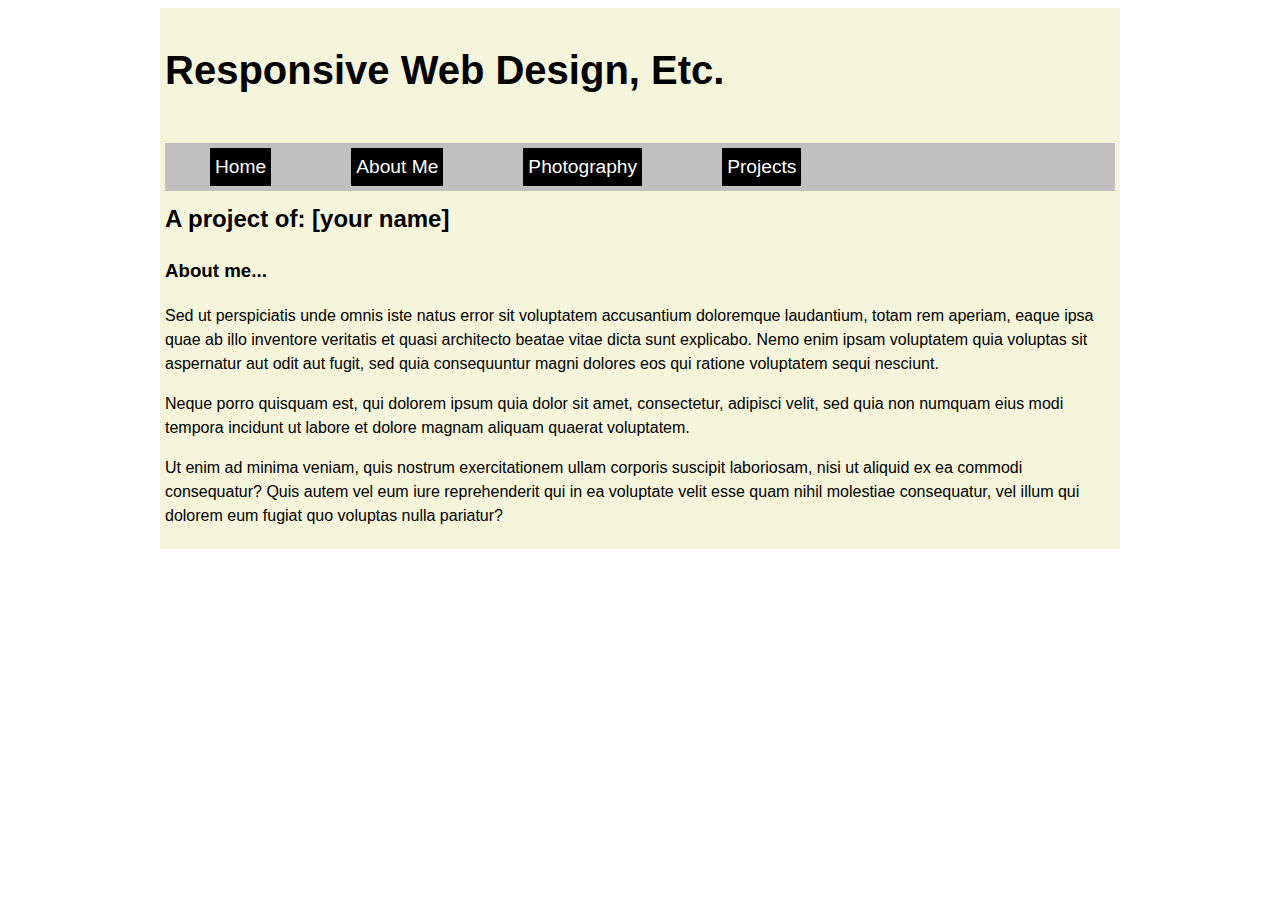
<file: Project/index.html>
<!DOCTYPE html>
<html lang="en">
<head>
    <meta charset="UTF-8">
    <meta http-equiv="X-UA-Compatible" content="IE=edge">
    <meta name="viewport" content="width=device-width, initial-scale=1.0">
    <link rel="stylesheet" type="text/css" href="style.css" />
    <title>Responsive Web Design Etc.</title>

    
</body>
</html>

<article>

<h1>Responsive Web Design, Etc.</h1>
<ul id="navbar">

    <li><a href="index.html" title="Home">Home</a></li>
    
    <li><a href="about_me.html" title="About Me">About Me</a></li>
    
    <li><a href="table.html" title="Photos">Photography</a>
    
    <ul>
    
    <li><a href="table.html">Scaled photo in page</a></li>
    
    <li><a href="table_800.jpg">Open photo in browser</a></li>
    
    <li><a href="https://images.google.com" target="_blank">Google Images</a></li>
    
    </ul>
    
    <li><a href="portfolio.html" title="Projects">Projects</a>
    
    <ul>
    
    <li><a href="#">Project 1: Scaled Photo</a></li>
    
    <li><a href="#">Project 2: TBA</a></li>
    
    <li><a href="#">Project 3: TBA</a></li>
    
    <li><a href="#">Project 4: TBA</a></li>
    
    <li><a href="#">Project 5: TBA</a></li>
    
    <li><a href="#">Project 6: TBA</a></li>
    
    <li><a href="#">Project 7: TBA</a></li>
    
    </ul>
    
    </ul>
    
    <h2>A project of: [your name]</h2>
    
    <!-- All the HTML from here down is simply placeholder text that you can edit and replace with your own bio information, or leave as is – your call -->
    
    <h3 id="about_me">About me...</h3>
    
    <p>Sed ut perspiciatis unde omnis iste natus error sit voluptatem accusantium doloremque laudantium, totam rem aperiam, eaque ipsa quae ab illo inventore veritatis et quasi architecto beatae vitae dicta sunt explicabo. Nemo enim ipsam voluptatem quia voluptas sit aspernatur aut odit aut fugit, sed quia consequuntur magni dolores eos qui ratione voluptatem sequi nesciunt. </p>
    
    <p>Neque porro quisquam est, qui dolorem ipsum quia dolor sit amet, consectetur, adipisci velit, sed quia non numquam eius modi tempora incidunt ut labore et dolore magnam aliquam quaerat voluptatem.</p>
    
    <p>Ut enim ad minima veniam, quis nostrum exercitationem ullam corporis suscipit laboriosam, nisi ut aliquid ex ea commodi consequatur? Quis autem vel eum iure reprehenderit qui in ea voluptate velit esse quam nihil molestiae consequatur, vel illum qui dolorem eum fugiat quo voluptas nulla pariatur?</p>
    
    </article>
    
    </body>
    
    </html>
</file>
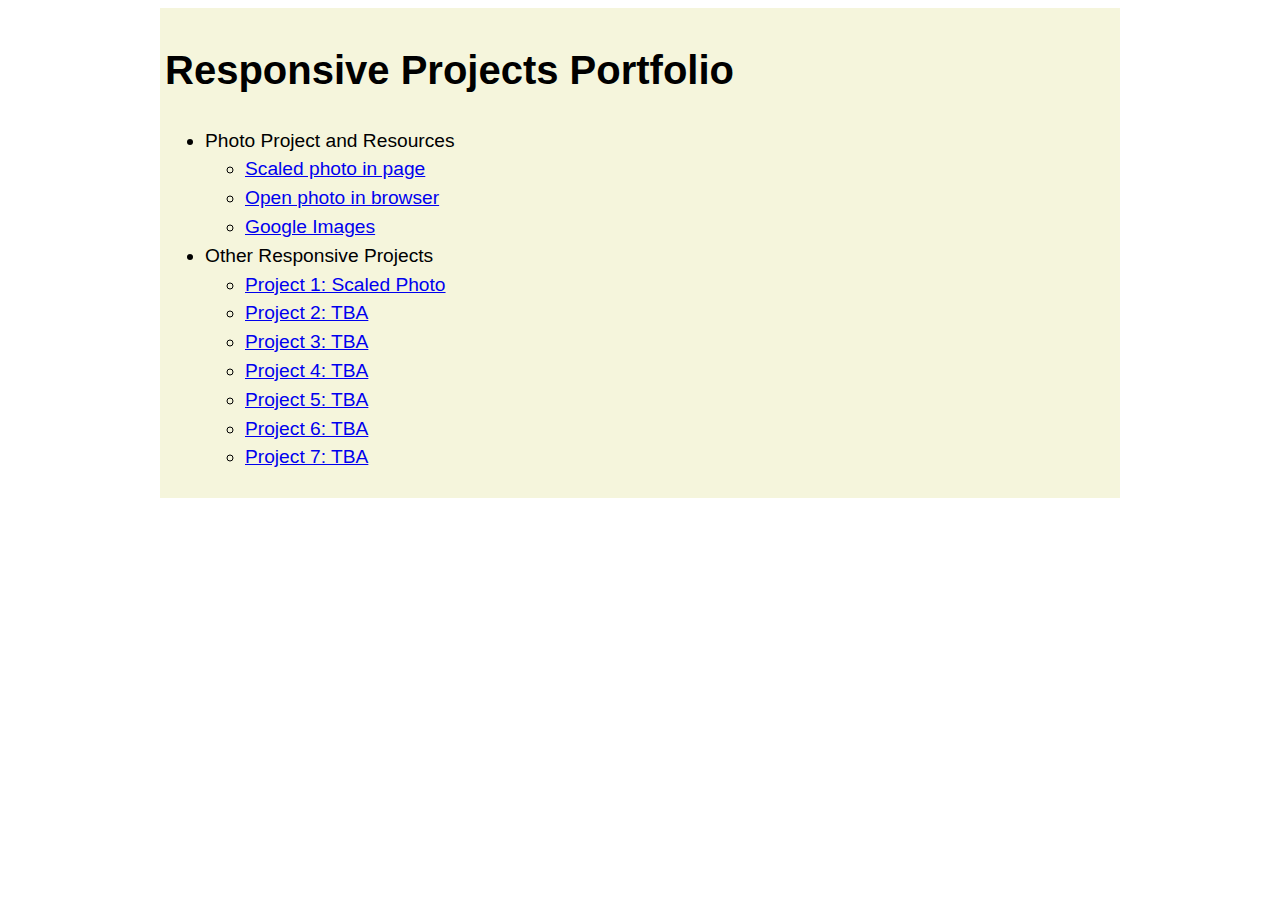
<file: Project/portfolio.html>
<!DOCTYPE html>

<html>
  <head>
    <meta charset="UTF-8" />

    <title>Responsive Portfolio</title>

    <link href="style.css" rel="stylesheet" type="text/css" />
  </head>

  <body>
    <article>
      <h1>Responsive Projects Portfolio</h1>

      <ul>
        <li>
          Photo Project and Resources

          <ul>
            <li><a href="table.html">Scaled photo in page</a></li>
          </ul>

          <ul>
            <li><a href="table_800.jpg">Open photo in browser</a></li>

            <li>
              <a href="https://images.google.com" target="_blank"
                >Google Images</a
              >
            </li>
          </ul>
        </li>

        <li>
          Other Responsive Projects

          <ul>
            <li><a href="#">Project 1: Scaled Photo</a></li>

            <li><a href="#">Project 2: TBA</a></li>

            <li><a href="#">Project 3: TBA</a></li>

            <li><a href="#">Project 4: TBA</a></li>

            <li><a href="#">Project 5: TBA</a></li>

            <li><a href="#">Project 6: TBA</a></li>

            <li><a href="#">Project 7: TBA</a></li>
          </ul>
        </li>
      </ul>
    </article>
  </body>
</html>
</file>
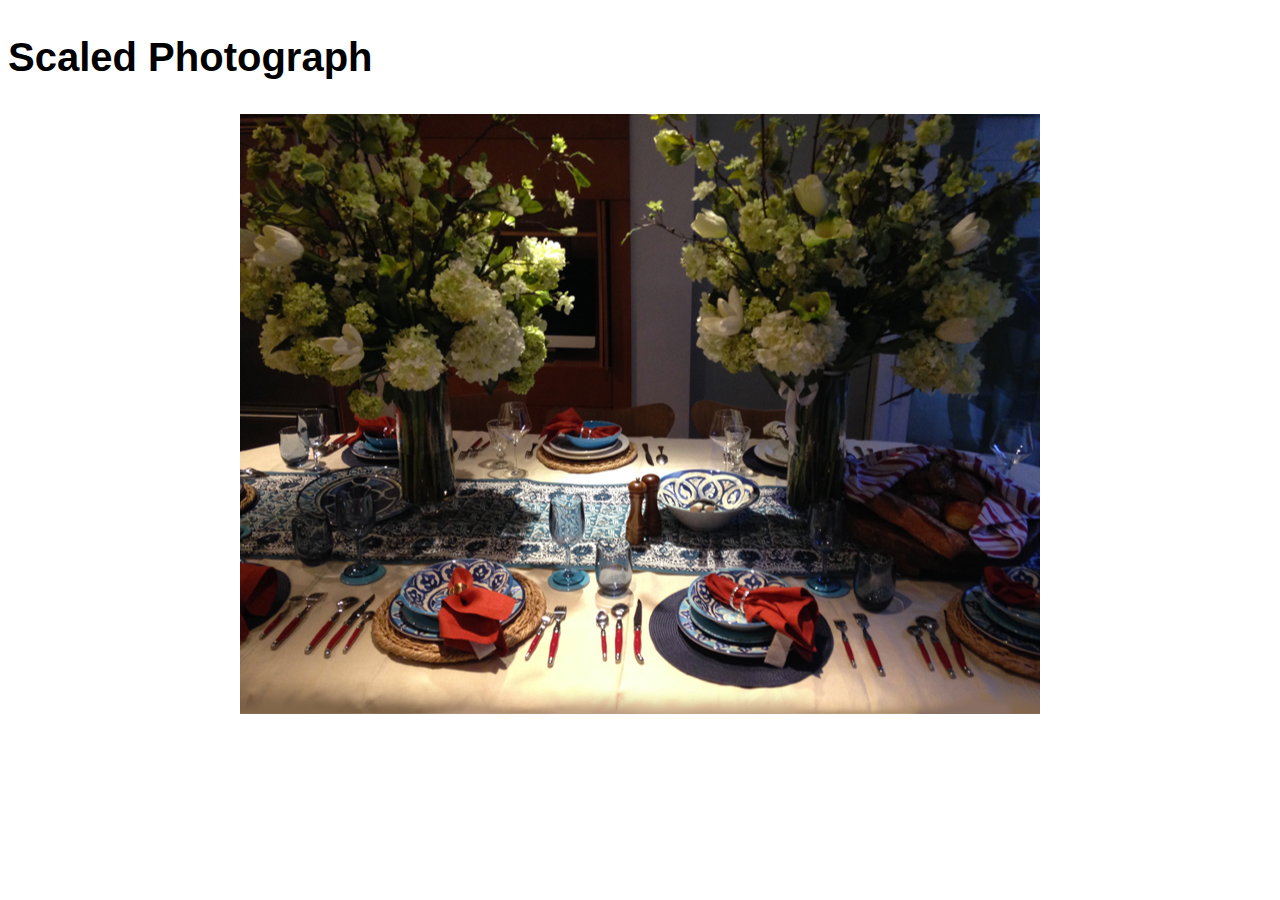
<file: Project/table.html>
<!DOCTYPE html>
<html lang="en">
  <head>
    <meta charset="UTF-8" />
    <meta http-equiv="X-UA-Compatible" content="IE=edge" />
    <meta name="viewport" content="width=device-width, initial-scale=1.0" />
    <title>Table</title>
    <link href="style.css" rel="stylesheet" type="text/css" />
    <title>Document</title>
  </head>

  <body>
    <h1>Scaled Photograph</h1>

    <img src="table_800.jpg" alt="table" class="responsive-photo-90" />
  </body>
</html>
</file>
<file: Project/style.css>
@charset "UTF-8";

body {
  font-family: Arial, Verdana, sans-serif;
  font-size: 1.4 rem;
  line-height: 1.5;
}

li {
  font-size: 1.2rem;
}

.responsive-photo-90 {
  display: block;
  width: 80%;
  margin-right: auto;
  margin-left: auto;
  max-width: 800px;
}

@media (min-width: 960px) {

  h1{
  font-size:2.5rem;
  }
  
  article{
  width:950px;
  background-color:beige;
  min-height:480px;
  padding:5px;
  margin-left:auto;
  margin-right:auto;
  }

  #navbar{
    list-style:none;
    margin-bottom:10px;
    float:left;
    width:940px;
    padding:5px;
    background-color:silver;
    }
    
    #navbar li{
    font-size:1.2rem;
    float:left;
    margin-right:40px;
    margin-left:40px;
    position:relative;
    }
    
    #navbar a{
    display:block;
    padding:5px;
    color:white;
    background:black;
    text-decoration:none;
    }
    
    #navbar a:hover{
    color:yellow;
    text-decoration:none;
    }
    
    /*Dropdown styling*/
    
    #navbar ul{
    list-style: none;
    position: absolute;
    left: -9999px; /*Hide off-screen when not hovered over*/
    }
    #navbar ul li{
    padding-top:5px; /*Between the li items for spacing*/
    float:none;
    margin-left:-25px;
    }
    
    #navbar ul a{
    white-space:nowrap; /*Stop text wrapping*/
    }
    
    #navbar li:hover ul{ /*Display the dropdown on hover*/
    left:0; /*Bring back on-screen when needed*/
    }
    
    #navbar li:hover a{ /*The top link display when a user hovers over sub-menu items*/
    text-decoration: none;
    background-color: gray;
    }
    
    #navbar li:hover ul a{ /*The hover state defined a global style for links even before they're hovered over. Here we undo these effects.*/
    text-decoration:none;
    }
    
    #navbar li:hover ul li a:hover{ /*Defines the most explicit hover states when a user hovers over an individual link.*/
    background-color:black;
    }
  }
@media (max-width: 959px) {

      h1{
      font-size:1.5rem;
      color:black; /*I added a font color of black to our <h1> style.*/
      }
      
      article {
      background-color:beige;
      min-height:480px;
      padding:5px; /*I added some padding to our <article> style.*/
      }

      a{
      font-size:1.5rem;
      text-decoration:none;
      }
      
      #navbar{
      list-style:none;
      margin-bottom:10px;
      }
      
      #navbar li{
      position:relative;
      margin-left:-40px;
      }
      
      #navbar a{
      font-size:1.25rem;
      display: block;
      width: 66%;
      padding: 10px;
      margin-bottom: 5px;
      color: white;
      background: black;
      text-decoration: none;
      border-radius: 1px 5px 5px 1px;
      }
      
      #navbar a:hover{
      color:yellow;
      text-decoration:none;
      }
      
      /* hide submenus in mobile devices */
      
      #navbar ul li{
      display:none;
      }
      
      #navbar li:hover a{
      text-decoration: none;
      background-color: gray;
      border-radius: 5px 25px 25px 5px;
      border-bottom: thin white solid;
      width:75%;
      }
}
</file>
